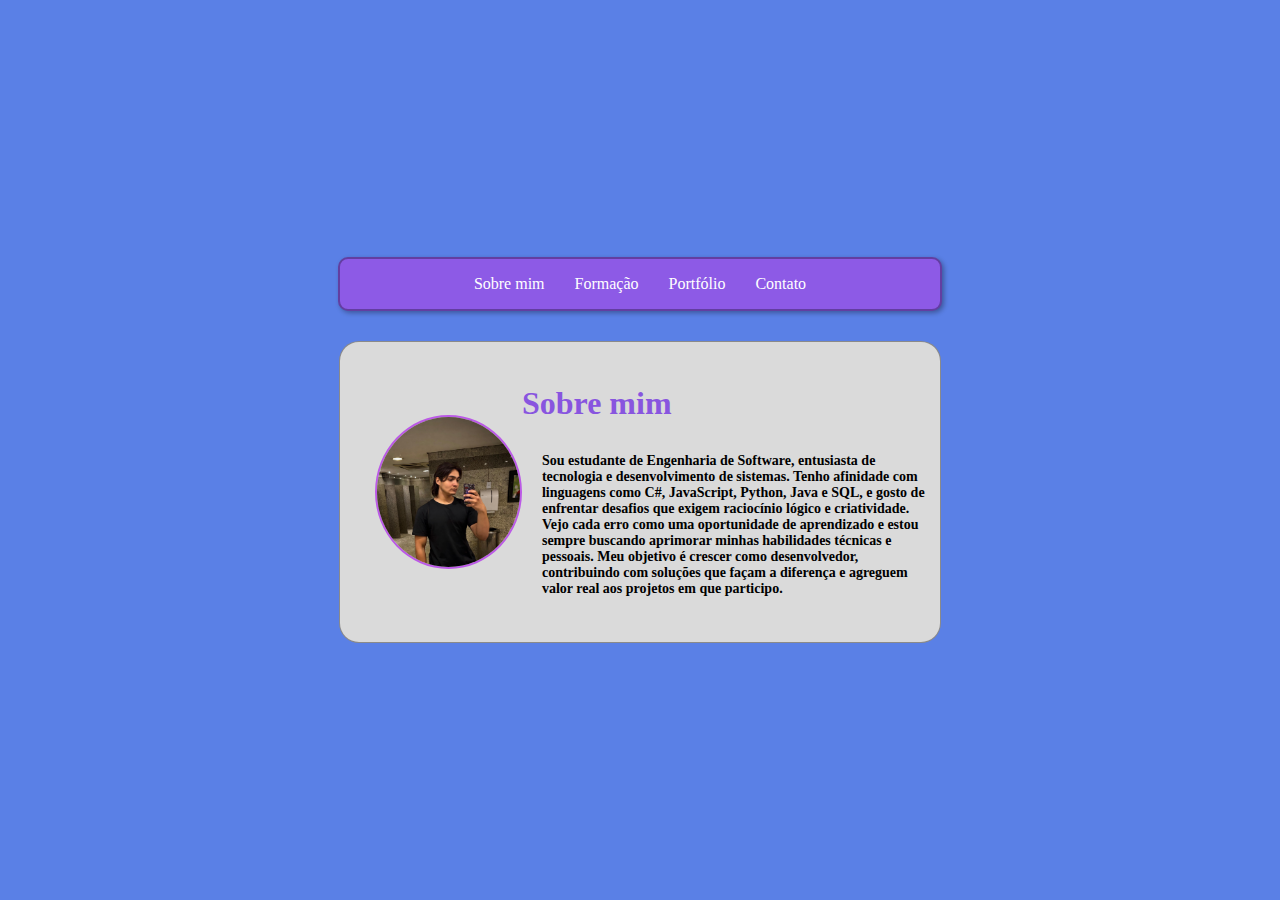
<file: index.html>
<!DOCTYPE html>
<html lang="pt-br">
<head>
    <meta charset="UTF-8">
    <meta name="viewport" content="width=device-width, initial-scale=1.0">
    <link rel="stylesheet" href="style.css">
    <title>Portfólio pessoal (CV online)</title>
</head>
<body>
    
    <div class="links">
        <a href="index.html">Sobre mim</a>
        <a href="form.html">Formação</a>
        <a href="portf.html">Portfólio</a>
        <a href="ctt.html">Contato</a>
    </div>
    
    <div id="perfil">
        
            <img src="imagens/fttrabalho.jpeg" alt="img" id="ftpri">

        <div>
            <h1>Sobre mim</h1>
            
            <p>Sou estudante de Engenharia de Software, entusiasta de tecnologia e desenvolvimento de sistemas. Tenho afinidade com linguagens como C#, JavaScript, Python, Java e SQL, e gosto de enfrentar desafios que exigem raciocínio lógico e criatividade. Vejo cada erro como uma oportunidade de aprendizado e estou sempre buscando aprimorar minhas habilidades técnicas e pessoais. Meu objetivo é crescer como desenvolvedor, contribuindo com soluções que façam a diferença e agreguem valor real aos projetos em que participo.</p>
            
        </div>
    </div>

</body>
</html>
</file>
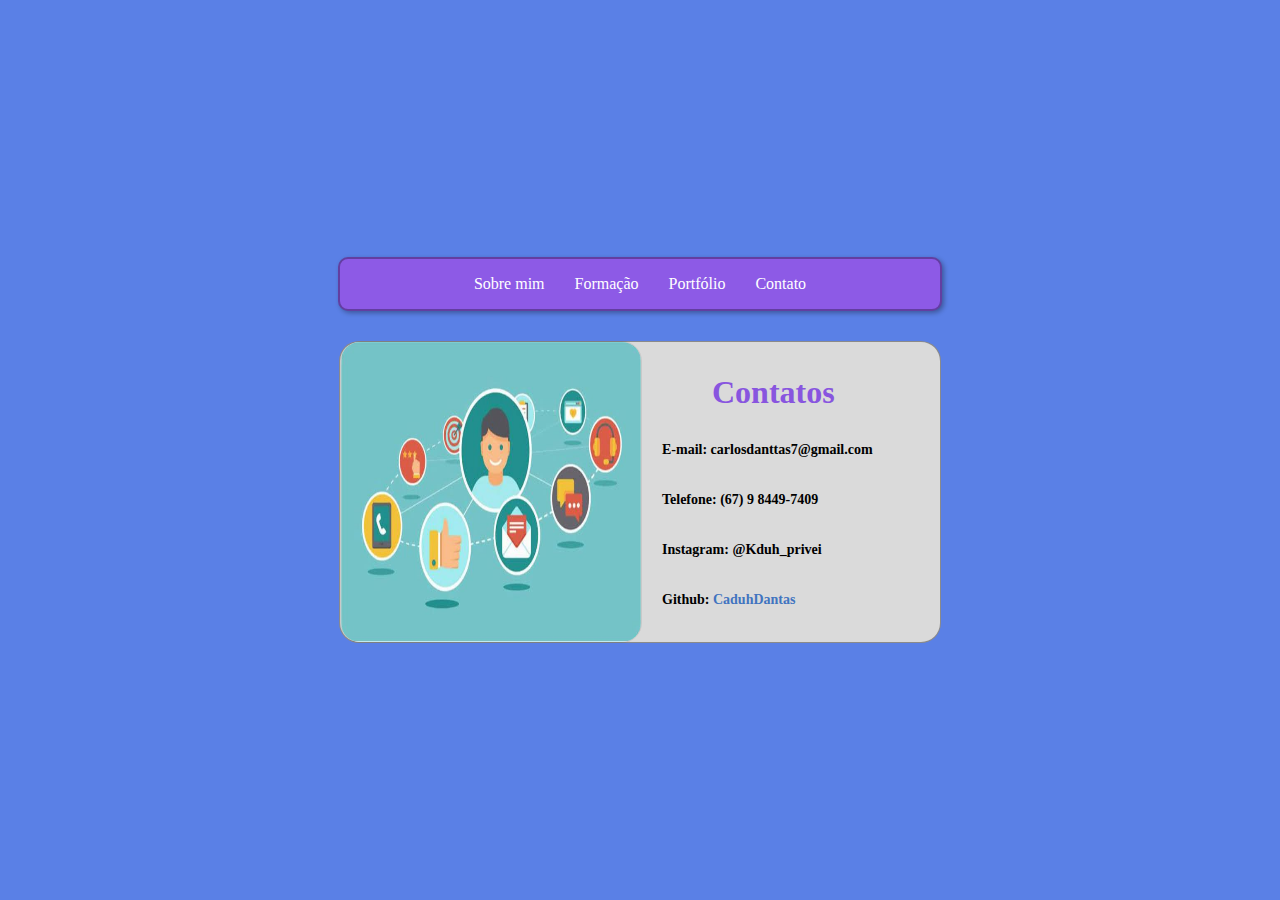
<file: ctt.html>
<!DOCTYPE html>
<html lang="pt-br">
<head>
    <meta charset="UTF-8">
    <meta name="viewport" content="width=device-width, initial-scale=1.0">
    <link rel="stylesheet" href="style.css">
    <title>Portfólio pessoal (CV online)</title>
</head>
<body>
    
    <div class="links">
        <a href="index.html">Sobre mim</a>
        <a href="form.html">Formação</a>
        <a href="portf.html">Portfólio</a>
        <a href="ctt.html">Contato</a>
    </div>
    
   <div id="perfil">
    <img src="imagens/ft3.jpg" alt="" id="img3">

    <div>
        <h1 id="cttt">Contatos</h1>

        <p class="pee" >E-mail: carlosdanttas7@gmail.com </p>

        <p class="pee" >Telefone:  (67) 9 8449-7409</p>

        <p class="pee" >Instagram: @Kduh_privei

        <p class="pee">Github: <a href="https://github.com/CaduhDantas" id="linkgit" target="_blank">CaduhDantas</a></p>
    </div>
</div>


</body>
</html>
</file>
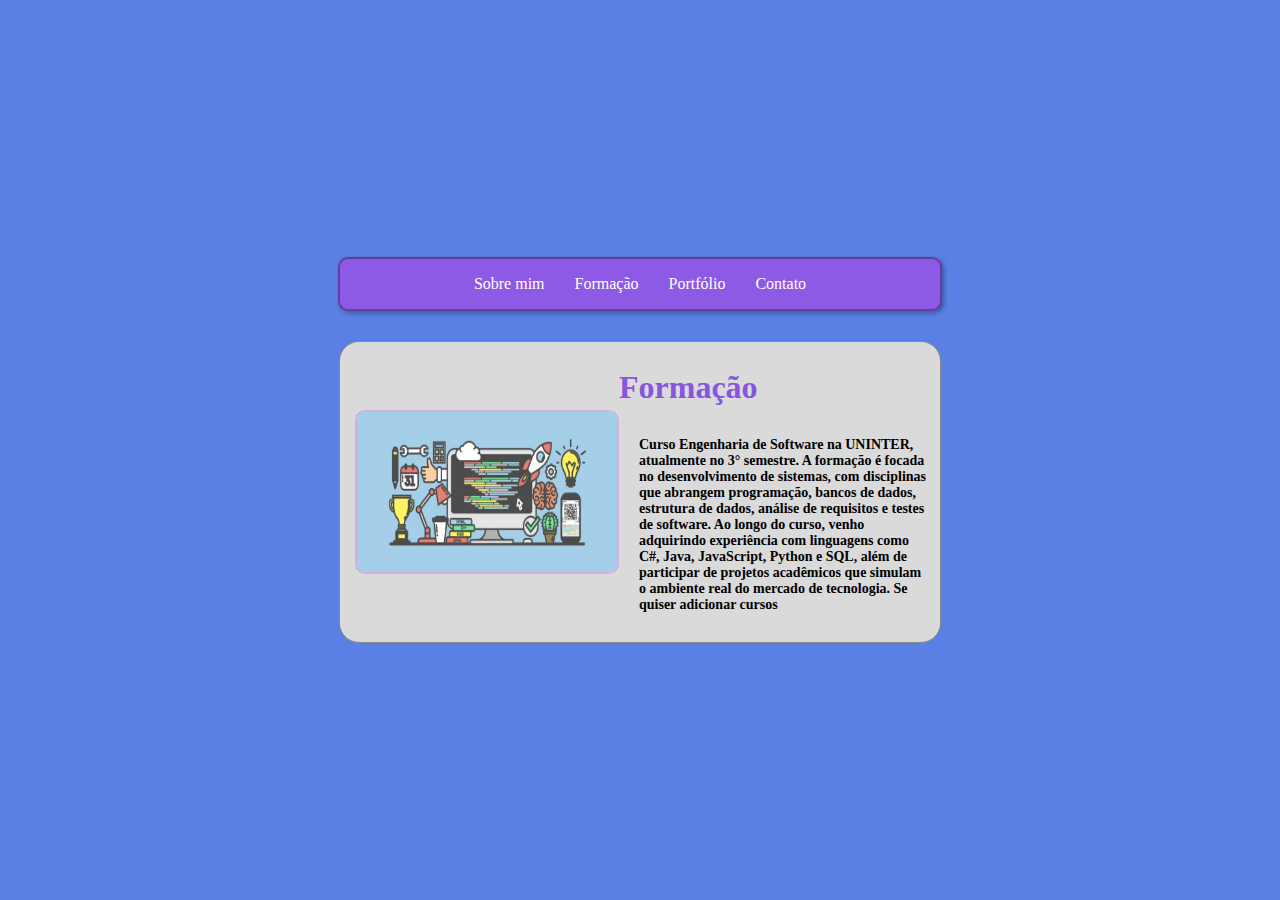
<file: form.html>
<!DOCTYPE html>
<html lang="pt-br">
<head>
    <meta charset="UTF-8">
    <meta name="viewport" content="width=device-width, initial-scale=1.0">
    <link rel="stylesheet" href="style.css">
    <title>Portfólio pessoal (CV online)</title>
</head>
<body>
    
    <div class="links">
        <a href="index.html">Sobre mim</a>
        <a href="form.html">Formação</a>
        <a href="portf.html">Portfólio</a>
        <a href="ctt.html">Contato</a>
    </div>
    
    <div id="perfil">
        
            <img src="imagens/imgest.jpeg" alt="est" id="ftseg">

        <div>
           <h1>Formação</h1>
           <p>Curso Engenharia de Software na UNINTER, atualmente no 3° semestre. A formação é focada no desenvolvimento de sistemas, com disciplinas que abrangem programação, bancos de dados, estrutura de dados, análise de requisitos e testes de software. Ao longo do curso, venho adquirindo experiência com linguagens como C#, Java, JavaScript, Python e SQL, além de participar de projetos acadêmicos que simulam o ambiente real do mercado de tecnologia.
Se quiser adicionar cursos</p>
        </div>
    </div>

</body>
</html>
</file>
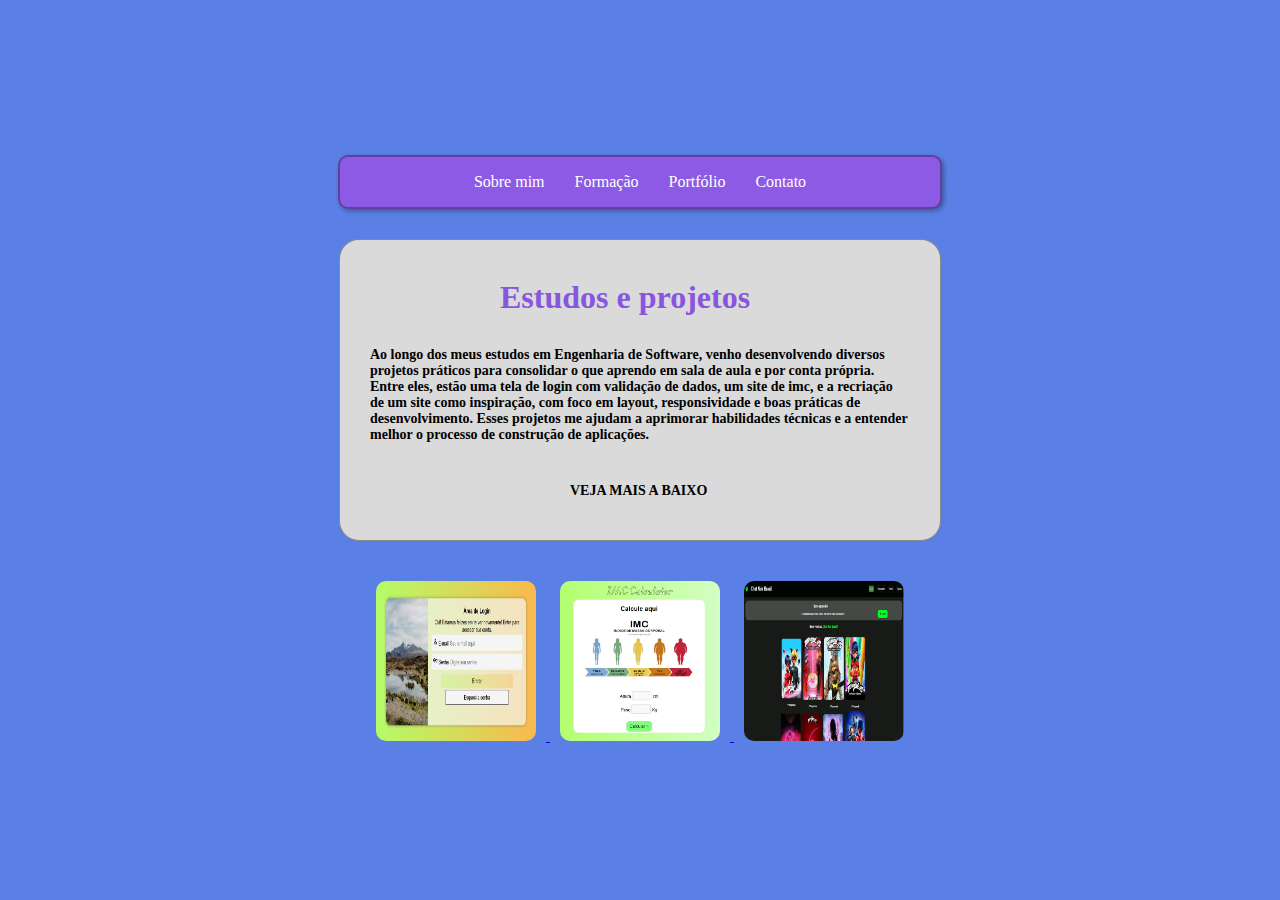
<file: portf.html>
<!DOCTYPE html>
<html lang="pt-br">
<head>
    <meta charset="UTF-8">
    <meta name="viewport" content="width=device-width, initial-scale=1.0">
    <link rel="stylesheet" href="style.css">
    <title>Portfólio pessoal (CV online)</title>
</head>
<body>
    
    <div class="links">
        <a href="index.html">Sobre mim</a>
        <a href="form.html">Formação</a>
        <a href="portf.html">Portfólio</a>
        <a href="ctt.html">Contato</a>
    </div>
    
    <div id="perfil">
        
        <div>
            <h1 id="ptf">Estudos e projetos</h1>
            
            <p id="ptf1">Ao longo dos meus estudos em Engenharia de Software, venho desenvolvendo diversos projetos práticos para consolidar o que aprendo em sala de aula e por conta própria. Entre eles, estão uma tela de login com validação de dados, um site de imc, e a recriação de um site como inspiração, com foco em layout, responsividade e boas práticas de desenvolvimento. Esses projetos me ajudam a aprimorar habilidades técnicas e a entender melhor o processo de construção de aplicações.</p>

            <p id="ptf2">VEJA MAIS A BAIXO</p>
            
        </div>

    </div>

    <div>
        <a href="https://caduhdantas.github.io/Tela-de-login---Guanabara/ " target="_blank" if class="login">
            <img src="imagens/login.jpg" alt="ddd" >
        </a>

        <a href="https://caduhdantas.github.io/Calculadora.de.IMC/" target="_blank" class="login">

            <img src="imagens/imc.jpg" alt="ui">

        </a>
        
        <a href="https://caduhdantas.github.io/ChatNoirBrasil/" class="login" target="_blank">

            <img src="imagens/cnoir.jpg" alt="">

        </a>
    </div>

</body>
</html>
</file>
<file: style.css>
body{
    
    align-items: center;
    justify-content: center;
    margin: 0;
    height: 100vh;
    background-color: #5A80E6; 
    display: flex;
    flex-direction: column;
    
}
    
/*#5F5AE6;*/

h1{
    color: #8855df;
}

.links a{
    color: white;
    padding: 15px;
    text-decoration: none;
    transition: color 0.4s ease; /* transição suave na cor em 0.3 segundos */
    transition: background-color 0.7s ease;
   
}

p{
    font-size: 14px;
    padding: 10px;
    font-weight: bold;
    margin-left: 10px;
}

a:hover{
    color: #FA46F8;
    border-radius: 5px;
    background-color: #a67eecdc;
}

.links{
  background-color: #8D5AE6;
  width: 600px;
  height: 50px;
  text-align: center;
  align-items: center;
  color: white;
  box-shadow: black;
  margin-bottom: 30px;
  border: 2px solid #5f3b9cec;
  box-shadow: 2px 2px 5px rgba(0, 0, 0, 0.329);
  display: flex; /* transforma em flex container */
  justify-content: center;/* centraliza horizontalmente os itens */
  border-radius: 10px;
} 
#perfil{
    background-color: #dadada;
    width: 600px;
    height:300px;
    border-radius: 20px;
    border: 0.1px solid rgba(0, 0, 0, 0.363);
    align-items: center;
    display: flex; 
}

#ftpri{
    height: 150px;
    width: 150px;
    border-radius: 50%;
    margin-left: 35px;
    border: 2px solid #BB5AE6;

}
h1#ftseg{
    margin-left: 60px;
}
#ftseg{
    height: 160px;
    width: 260px;
    border-radius: 10px;
    border: 2px solid #bc5ae650;
    margin-left: 15px;
}

#img3{
    height: 300px;
    width: 300px;
    border: 1px solid rgba(0, 0, 0, 0.075);
    border-radius: 20px;
}

#linkgit{
text-decoration: none;
color: rgb(65, 116, 192);
}

#cttt{
    margin-left: 70px;
}

#ptf{
    margin-left: 160px;
}
#ptf1{
    margin: 20px;
}
#ptf2{
    margin-left: 220px;
}
.login img{
    width: 160px;
    height: 160px;
    border-radius: 10px;
    margin-top: 40px;
    margin-left: 10px;
    margin-right: 10px;
     transition: transform 0.3s ease;
}

.login img:hover{
 transform: scale(1.05);
 box-shadow: 0 0 20px 5px #BB5AE6;
}
</file>
